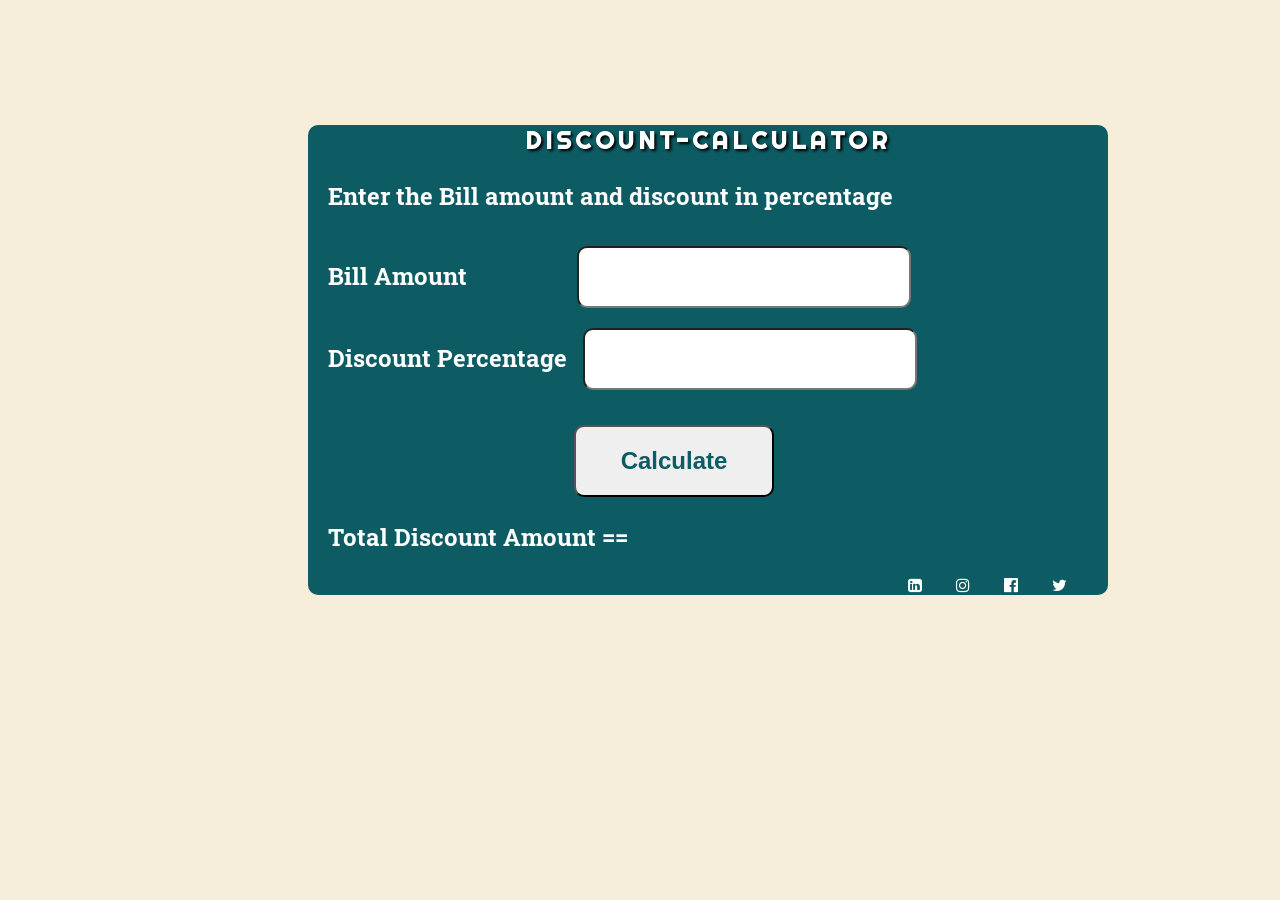
<file: index.html>
<!DOCTYPE html>
<html lang="en">
  <head>
    <meta charset="UTF-8" />
    <meta http-equiv="X-UA-Compatible" content="IE=edge" />
    <meta name="viewport" content="width=device-width, initial-scale=1.0" />
    <title>Discount-Calculator</title>
    <!-- External CSS link -->
    <link rel="stylesheet" href="style.css" />

    <!-- Google Font Family link -->
    <link rel="preconnect" href="https://fonts.googleapis.com" />
    <link rel="preconnect" href="https://fonts.gstatic.com" crossorigin />
    <link href="https://fonts.googleapis.com/css2?family=Righteous&family=Roboto+Slab&display=swap" rel="stylesheet"/>

    <!-- CDN Link -->
    <link rel="stylesheet" href="https://cdnjs.cloudflare.com/ajax/libs/font-awesome/4.7.0/css/font-awesome.min.css"/>

  </head>

  <body>
    <div class="container">
      <h2>Discount-Calculator</h2>
      <p>Enter the Bill amount and discount in percentage</p>
      <form>
        <label id="labelBill"> Bill Amount </label>
        <input type="number" id="billAmount" /> <br />
        <label id="discount"> Discount Percentage </label>
        <input type="number" id="discountPercentage"/> <br />
        <button id="calculate" type="button">Calculate</button>
      </form>
      <p id="total"> Total Discount Amount == </p>
      <div class="socialMedia">
        <a href="https://in.linkedin.com/" target="_blank" id="linkedin"><i class="fa fa-linkedin-square" aria-hidden="true"></i></a>
        <a href="https://www.instagram.com/" target="_blank" id="instagram"><i class="fa fa-instagram" aria-hidden="true"></i></a>
        <a href="https://www.facebook.com/" target="_blank" id="facebook"><i class="fa fa-facebook-official" aria-hidden="true"></i></a>
        <a href="https://twitter.com/" target="_blank" id="twitter"><i class="fa fa-twitter" aria-hidden="true"></i></a>
      </div>
    </div>

    <script src="script.js"></script>

  </body>
</html>
</file>
<file: style.css>
* {
  color: white;
}

body {
  background-color: rgb(247, 237, 219);
}

.container {
  width: 800px;
  background-color: #0d5c63;
  margin-left: 300px;
  margin-top: 125px;
  border-radius: 10px;
}

h2 {
  font-weight: bolder;
  text-align: center;
  letter-spacing: 4px;
  text-transform: uppercase;
  text-shadow: 2px 2px 3px black;
  font-family: "Righteous", cursive;
}

p {
  font-family: "Roboto Slab", serif;
  font-size: x-large;
  margin-left: 20px;
  font-weight: bold;
}

form {
  font-family: "Roboto Slab", serif;
  margin-left: 20px;
  font-size: x-large;
  font-weight: bold;
}

input {
  width: 300px;
  padding: 15px;
  margin: 10px;
  border-radius: 10px;
  color: #0d5c63;
  font-weight: bolder;
  font-size: x-large;
}

#labelBill {
  margin-right: 94px;
}

#calculate {
  padding: 20px;
  width: 200px;
  color: #0d5c63;
  font-weight: bolder;
  border-radius: 10px;
  margin-left: 246px;
  font-size: x-large;
  margin-top: 25px;
}

#calculate:hover {
  background-color: burlywood;
}

.socialMedia{
    margin-inline-start: 600px;
}

#twitter {
    margin-left: 30px;
}

#facebook {
    margin-left: 30px;
}

#instagram {
    margin-left: 30px;
}
</file>
